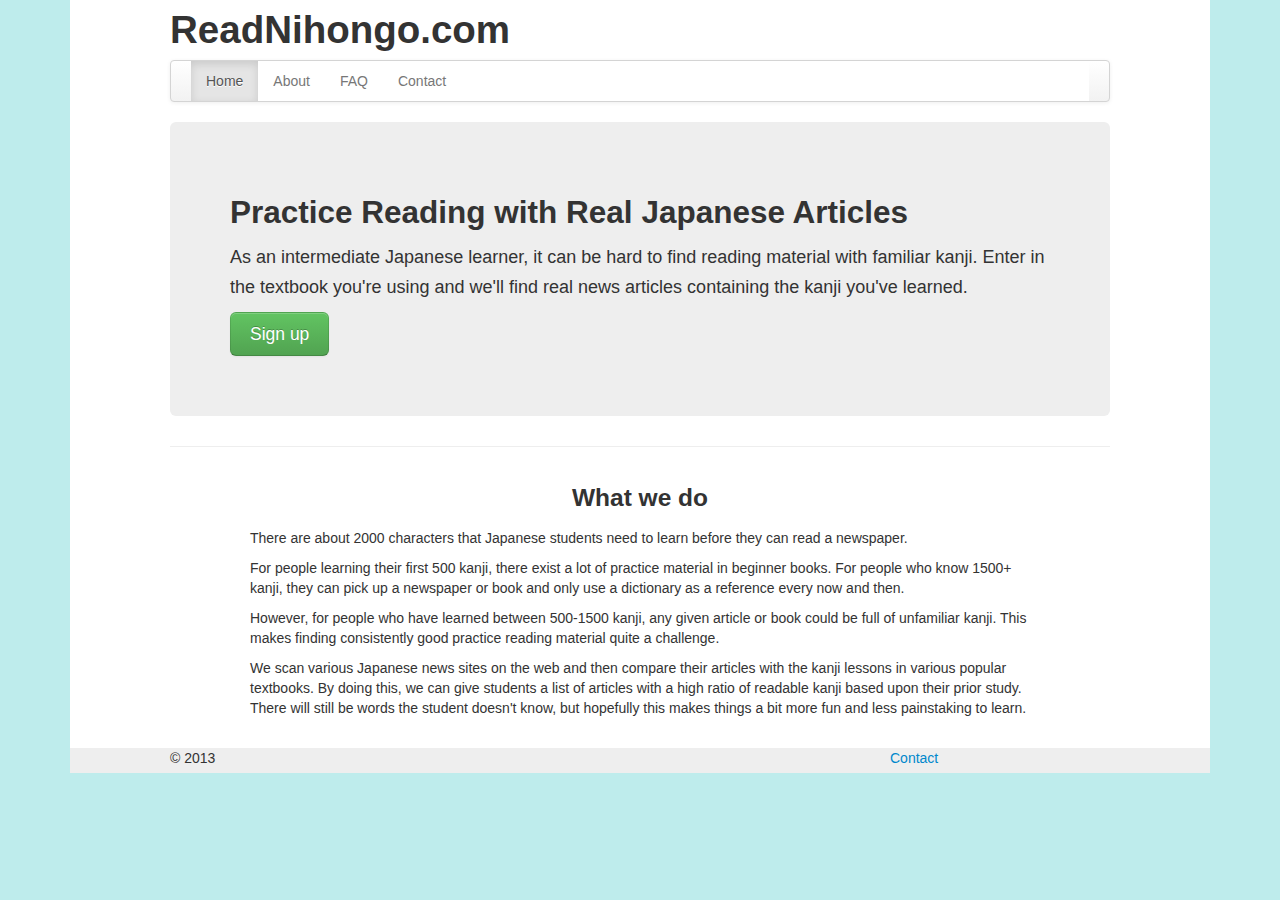
<file: index.html>
<!DOCTYPE html>
<html>

<head>
  <meta charset="utf-8">
  <title>ReadNihongo.com</title>
  <link rel="stylesheet" type="text/css" href="css/bootstrap.css">
  <link rel="stylesheet" type="text/css" href="nihongoreader.css">
</head>

<body>
  <div class="container2">
    <div class="container">
      <h1>ReadNihongo.com</h1>

      <div class="navbar">
        <div class="navbar-inner">
          <div class="container">
            <ul class="nav">
              <li class="active"><a href="#">Home</a></li>
              <li><a href="#">About</a></li>
              <li><a href="#">FAQ</a></li>
              <li><a href="#">Contact</a></li>
            </ul>
          </div>
        </div>
      </div>

      <div class="hero-unit">
        <h2>Practice Reading with Real Japanese Articles</h2>

        <p>As an intermediate Japanese learner, it can be hard to find reading material with familiar kanji. Enter in the textbook you're using and we'll find real news articles containing the kanji you've learned.</p>

        <a href="#" class="btn btn-large btn-success">Sign up</a>
      </div>

      <hr>

      <div class="row-fluid">
        <div class="span10 offset1">
          <h3 class="text-center">What we do</h3>

          <p>There are about 2000 characters that Japanese students need to learn before they can read a newspaper.</p>

          <p>For people learning their first 500 kanji, there exist a lot of practice material in beginner books. For people who know 1500+ kanji, they can pick up a newspaper or book and only use a dictionary as a reference every now and then.</p>

          <p>However, for people who have learned between 500-1500 kanji, any given article or book could be full of unfamiliar kanji. This makes finding consistently good practice reading material quite a challenge.</p>

          <p>We scan various Japanese news sites on the web and then compare their articles with the kanji lessons in various popular textbooks. By doing this, we can give students a list of articles with a high ratio of readable kanji based upon their prior study. There will still be words the student doesn't know, but hopefully this makes things a bit more fun and less painstaking to learn.</p>
          <br>
        </div>
      </div>

    </div>

    <div class="footer">
      <div class="span2 offset1">
          <p>&copy; 2013</p>
      </div>
      <div class="span2 offset7">
          <a href="#">Contact</a>
      </div>
    </div>

  </div>  

  <script src="http://code.jquery.com/jquery-1.10.1.min.js"></script>
  <script src="js/bootstrap.js"></script>
</body>

</html>
</file>
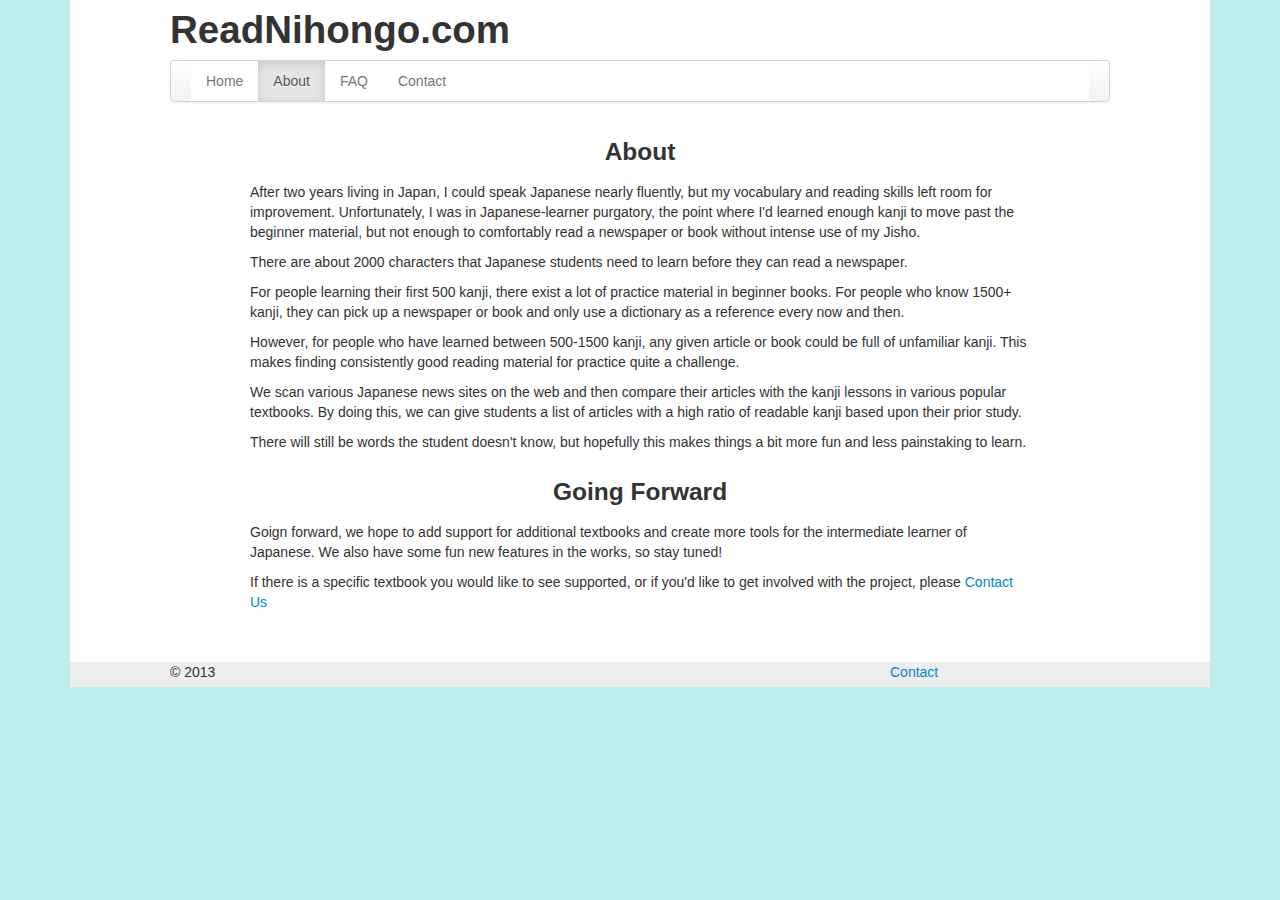
<file: about.html>
<!DOCTYPE html>
<html>

<head>
  <meta charset="utf-8">
  <title>ReadNihongo.com</title>
  <link rel="stylesheet" type="text/css" href="css/bootstrap.css">
  <link rel="stylesheet" type="text/css" href="nihongoreader.css">
</head>

<body>
  <div class="container2">
    <div class="container">
      <h1>ReadNihongo.com</h1>

      <div class="navbar">
        <div class="navbar-inner">
          <div class="container">
            <ul class="nav">
              <li><a href="#">Home</a></li>
              <li class="active"><a href="#">About</a></li>
              <li><a href="#">FAQ</a></li>
              <li><a href="#">Contact</a></li>
            </ul>
          </div>
        </div>
      </div>

      <div class="row">
        <div class="span10 offset1">
          <h3 class="text-center">About</h3>

          <p>After two years living in Japan, I could speak Japanese nearly fluently, but my vocabulary and reading skills left room for improvement. Unfortunately, I was in Japanese-learner purgatory, the point where I'd learned enough kanji to move past the beginner material, but not enough to comfortably read a newspaper or book without intense use of my Jisho.</p>

          <p>There are about 2000 characters that Japanese students need to learn before they can read a newspaper.</p>

          <p>For people learning their first 500 kanji, there exist a lot of practice material in beginner books. For people who know 1500+ kanji, they can pick up a newspaper or book and only use a dictionary as a reference every now and then.</p>

          <p>However, for people who have learned between 500-1500 kanji, any given article or book could be full of unfamiliar kanji. This makes finding consistently good reading material for practice quite a challenge.</p>

          <p>We scan various Japanese news sites on the web and then compare their articles with the kanji lessons in various popular textbooks. By doing this, we can give students a list of articles with a high ratio of readable kanji based upon their prior study.</p>

          <p>There will still be words the student doesn't know, but hopefully this makes things a bit more fun and less painstaking to learn.</p>
        </div>
        <div class="span1"></div>
      </div>

      <div class="row">
        <div class="span10 offset1">
          <h3 class="text-center">Going Forward</h3>

          <p>Goign forward, we hope to add support for additional textbooks and create more tools for the intermediate learner of Japanese. We also have some fun new features in the works, so stay tuned!</p>

          <p>If there is a specific textbook you would like to see supported, or if you'd like to get involved with the project, please <a href="#">Contact Us</a></p>

        </div>
        <div class="span1"></div>
      </div>

    </div>

    <div class="push"></div>

    <div class="footer">
        <div class="span2 offset1">
            <p>&copy; 2013</p>
        </div>
        <div class="span2 offset7">
            <a href="#">Contact</a>
        </div>
    </div>

  </div>

  <script src="http://code.jquery.com/jquery-1.10.1.min.js"></script>
  <script src="js/bootstrap.js"></script>
</body>

</html>
</file>
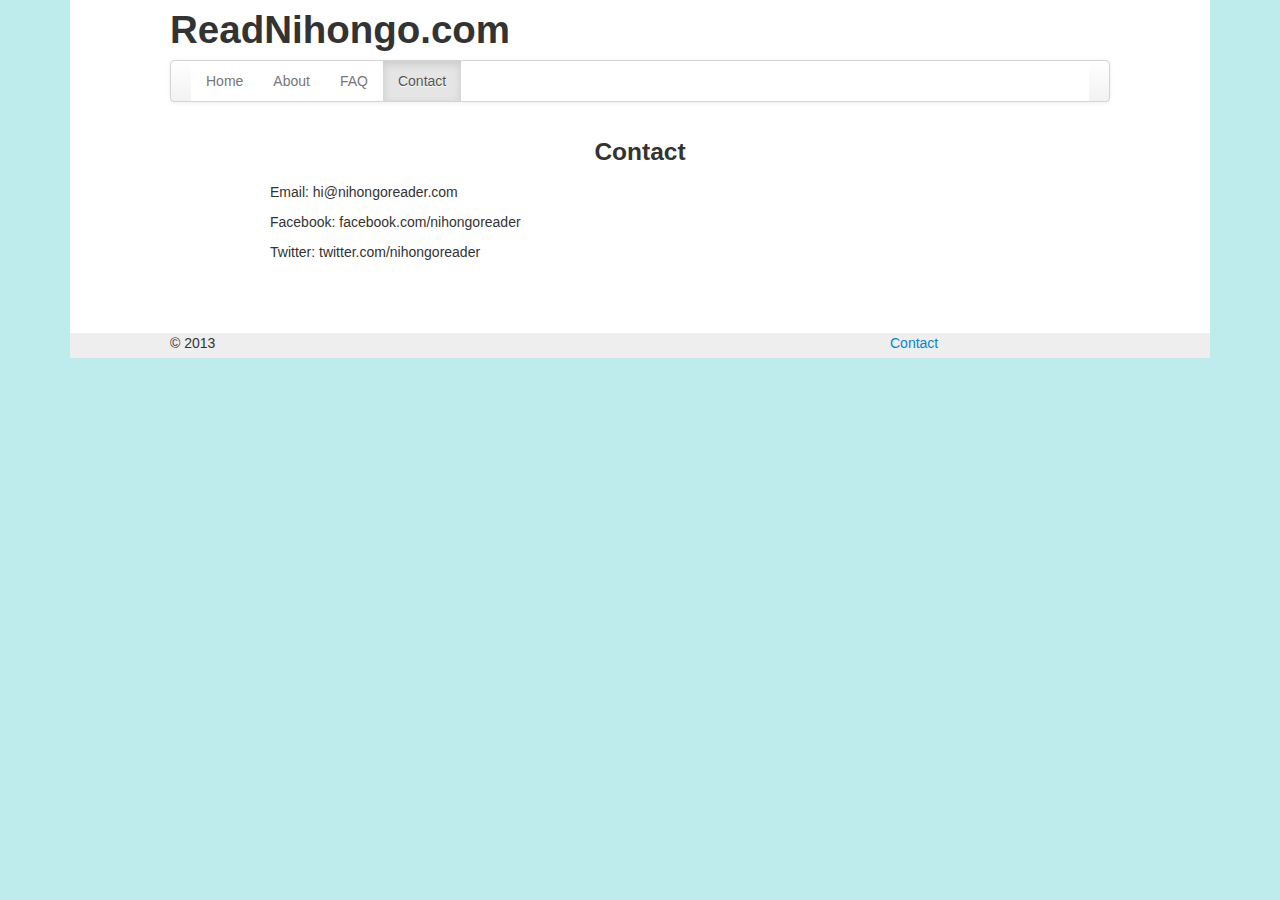
<file: contact.html>
<!DOCTYPE html>
<html>

<head>
  <meta charset="utf-8">
  <title>ReadNihongo.com</title>
  <link rel="stylesheet" type="text/css" href="css/bootstrap.css">
  <link rel="stylesheet" type="text/css" href="nihongoreader.css">
</head>

<body>
  <div class="container2">
    <div class="container">
      <h1>ReadNihongo.com</h1>

      <div class="navbar">
        <div class="navbar-inner">
          <div class="container">
            <ul class="nav">
              <li><a href="#">Home</a></li>
              <li><a href="#">About</a></li>
              <li><a href="#">FAQ</a></li>
              <li class="active"><a href="#">Contact</a></li>
            </ul>
          </div>
        </div>
      </div>

      <div class="row">
        <div class="span10 offset1">
          <h3 class="text-center">Contact</h3>
          <div class="row-fluid span12">
          <p>Email:     hi@nihongoreader.com</p>
          <p>Facebook:  facebook.com/nihongoreader</p>
          <p>Twitter:   twitter.com/nihongoreader</p>
          <br>
        </div>
        <div class="span1"></div>
      </div>

    </div>
  </div>

  <div class="push"></div>

  <div class="footer">
      <div class="span2 offset1">
          <p>&copy; 2013</p>
      </div>
      <div class="span2 offset7">
          <a href="#">Contact</a>
      </div>
    </div>
  </div>

  <script src="http://code.jquery.com/jquery-1.10.1.min.js"></script>
  <script src="js/bootstrap.js"></script>
</body>

</html>
</file>
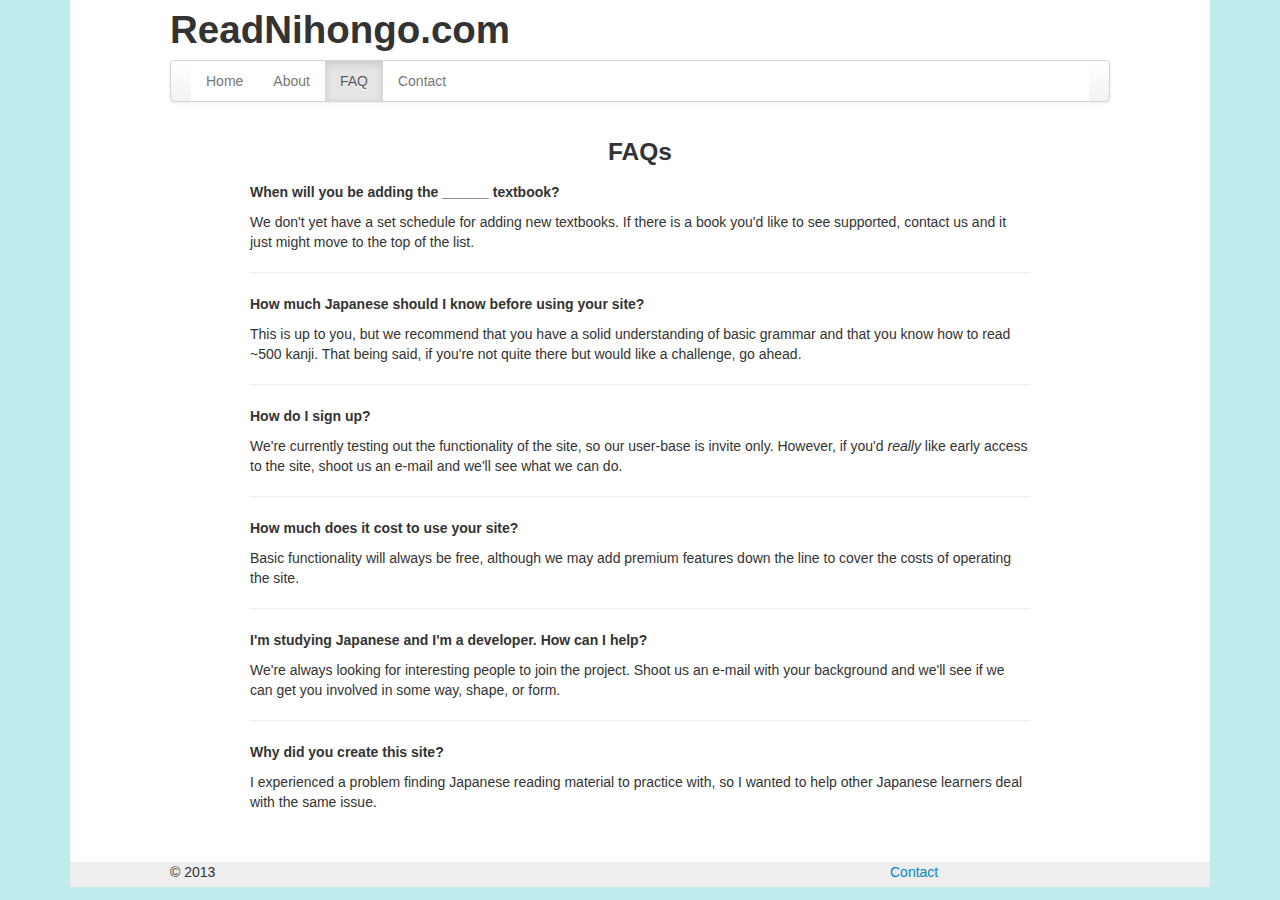
<file: faq.html>
<!DOCTYPE html>
<html>

<head>
  <meta charset="utf-8">
  <title>ReadNihongo.com</title>
  <link rel="stylesheet" type="text/css" href="css/bootstrap.css">
  <link rel="stylesheet" type="text/css" href="nihongoreader.css">
</head>

<body>
  <div class="container2">
    <div class="container">
      <h1>ReadNihongo.com</h1>

      <div class="navbar">
        <div class="navbar-inner">
          <div class="container">
            <ul class="nav">
              <li><a href="#">Home</a></li>
              <li><a href="#">About</a></li>
              <li class="active"><a href="#">FAQ</a></li>
              <li><a href="#">Contact</a></li>
            </ul>
          </div>
        </div>
      </div>

      <div class="row">
        <div class="span10 offset1">
          <h3 class="text-center">FAQs</h3>

          <h5>When will you be adding the ______ textbook?</h5>
          <p>We don't yet have a set schedule for adding new textbooks. If there is a book you'd like to see supported, contact us and it just might move to the top of the list.</p>
          <hr>
          <h5>How much Japanese should I know before using your site?</h5>
          <p>This is up to you, but we recommend that you have a solid understanding of basic grammar and that you know how to read ~500 kanji. That being said, if you're not quite there but would like a challenge, go ahead.</p>
          <hr>
          <h5>How do I sign up?</h5>
          <p>We're currently testing out the functionality of the site, so our user-base is invite only. However, if you'd <i>really</i> like early access to the site, shoot us an e-mail and we'll see what we can do.</p>
          <hr>
          <h5>How much does it cost to use your site?</h5>
          <p>Basic functionality will always be free, although we may add premium features down the line to cover the costs of operating the site.</p>
          <hr>
          <h5>I'm studying Japanese and I'm a developer. How can I help?</h5>
          <p>We're always looking for interesting people to join the project. Shoot us an e-mail with your background and we'll see if we can get you involved in some way, shape, or form.</p>
          <hr>
          <h5>Why did you create this site?</h5>
          <p>I experienced a problem finding Japanese reading material to practice with, so I wanted to help other Japanese learners deal with the same issue.</p>

        </div>
        <div class="span1"></div>
      </div>

    </div>

    <div class="push"></div>

    <div class="footer">
      <div class="span2 offset1">
          <p>&copy; 2013</p>
      </div>
      <div class="span2 offset7">
          <a href="#">Contact</a>
      </div>
    </div>

  </div>

  <script src="http://code.jquery.com/jquery-1.10.1.min.js"></script>
  <script src="js/bootstrap.js"></script>
</body>

</html>
</file>
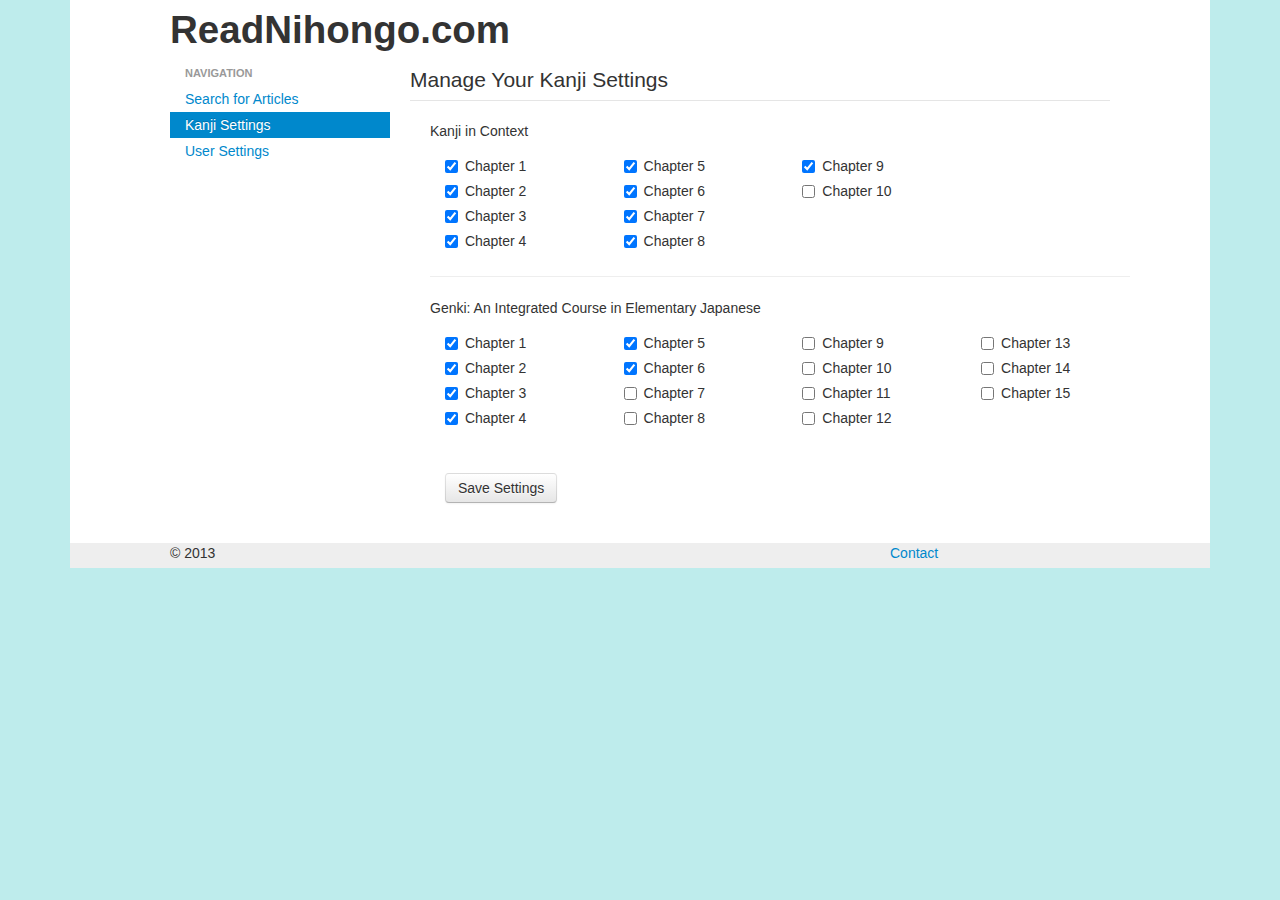
<file: kanji.html>
<!DOCTYPE html>
<html>

<head>
  <meta charset="utf-8">
  <title>ReadNihongo.com</title>
  <link rel="stylesheet" type="text/css" href="css/bootstrap.css">
  <link rel="stylesheet" type="text/css" href="nihongoreader.css">
</head>

<body>
  <div class="container2">
    <div class="container">
      <h1>ReadNihongo.com</h1>

      <div class="row">
        <div class="span3">
          <ul class="nav nav-list">
            <li class="nav-header">Navigation</li>
            <li><a href="#">Search for Articles</a></li>
            <li class="active"><a href="#">Kanji Settings</a></li>
            <li><a href="#">User Settings</a></li>
          </ul>
        </div>

        <div class="span9">
          <form>
            <fieldset="span9">
              <legend>Manage Your Kanji Settings</legend>

              <div class="row-fluid span12" id="Categories">
                <div class="control-group">
                  <p>Kanji in Context</p>
                  <div class="controls span3">
                    <label class="checkbox">
                      <input type="checkbox" name="category[]" value="sports" id="inlineCheckbox1" checked>Chapter 1
                    </label>
                    <label class="checkbox">
                      <input type="checkbox" value="economy" id="inlineCheckbox1" checked>Chapter 2
                    </label>
                    <label class="checkbox">
                      <input type="checkbox" value="technology" id="inlineCheckbox1" checked>Chapter 3
                    </label>
                    <label class="checkbox">
                      <input type="checkbox" value="technology" id="inlineCheckbox1" checked>Chapter 4
                    </label>
                  </div>
                  <div class="controls span3">
                    <label class="checkbox">
                      <input type="checkbox" value="entertainment" id="inlineCheckbox1" checked>Chapter 5
                    </label>
                    <label class="checkbox">
                      <input type="checkbox" value="politics" id="inlineCheckbox1" checked>Chapter 6
                    </label>
                    <label class="checkbox">
                      <input type="checkbox" value="japan-domestic" id="inlineCheckbox1" checked>Chapter 7
                    </label>
                    <label class="checkbox">
                      <input type="checkbox" value="japan-domestic" id="inlineCheckbox1" checked>Chapter 8
                    </label>
                  </div>
                  <div class="controls span3">
                    <label class="checkbox">
                      <input type="checkbox" value="worldnew" id="inlineCheckbox1" checked>Chapter 9
                    </label>
                    <label class="checkbox">
                      <input type="checkbox" value="science" id="inlineCheckbox1">Chapter 10
                    </label>
                  </div>
                </div>
              </div>

              <div class="row-fluid span12" id="News Source">  
                <hr>
                <div class="control-group">
                  <p>Genki: An Integrated Course in Elementary Japanese</p>
                  <div class="row span12">
                    <div class="controls span3">
                      <label class="checkbox">
                        <input type="checkbox" name="category[]" value="sports" id="inlineCheckbox1" checked>Chapter 1
                      </label>
                      <label class="checkbox">
                        <input type="checkbox" value="economy" id="inlineCheckbox1" checked>Chapter 2
                      </label>
                      <label class="checkbox">
                        <input type="checkbox" value="technology" id="inlineCheckbox1" checked>Chapter 3
                      </label>
                      <label class="checkbox">
                        <input type="checkbox" value="technology" id="inlineCheckbox1" checked>Chapter 4
                      </label>
                    </div>
                    <div class="controls span3">
                      <label class="checkbox">
                        <input type="checkbox" value="entertainment" id="inlineCheckbox1"checked>Chapter 5
                      </label>
                      <label class="checkbox">
                        <input type="checkbox" value="politics" id="inlineCheckbox1" checked>Chapter 6
                      </label>
                      <label class="checkbox">
                        <input type="checkbox" value="japan-domestic" id="inlineCheckbox1">Chapter 7
                      </label>
                      <label class="checkbox">
                        <input type="checkbox" value="japan-domestic" id="inlineCheckbox1">Chapter 8
                      </label>
                    </div>
                    <div class="controls span3">
                      <label class="checkbox">
                        <input type="checkbox" value="entertainment" id="inlineCheckbox1">Chapter 9
                      </label>
                      <label class="checkbox">
                        <input type="checkbox" value="politics" id="inlineCheckbox1">Chapter 10
                      </label>
                      <label class="checkbox">
                        <input type="checkbox" value="japan-domestic" id="inlineCheckbox1">Chapter 11
                      </label>
                      <label class="checkbox">
                        <input type="checkbox" value="japan-domestic" id="inlineCheckbox1">Chapter 12
                      </label>
                    </div>
                    <div class="controls span3">
                      <label class="checkbox">
                        <input type="checkbox" value="entertainment" id="inlineCheckbox1">Chapter 13
                      </label>
                      <label class="checkbox">
                        <input type="checkbox" value="politics" id="inlineCheckbox1">Chapter 14
                      </label>
                      <label class="checkbox">
                        <input type="checkbox" value="japan-domestic" id="inlineCheckbox1">Chapter 15
                      </label>
                    </div>
                  </div>
                </div>
              </div>

              <div class="row-fluid span12" id="Submit">
                <br><br>
                <div class="span4">
                  <button type="submit" class="btn">Save Settings</button>
                </div>
              </div>

              <br>
            </fieldset>
          </form>
        </div><!-- span9 -->

      </div> <!-- row -->
        
    </div> <!-- container -->

    <div class="push"></div>
    
    <div class="footer">
      <div class="span2 offset1">
          <p>&copy; 2013</p>
      </div>
      <div class="span2 offset7">
          <a href="#">Contact</a>
      </div>
    </div>

  </div>

  <script src="http://code.jquery.com/jquery-1.10.1.min.js"></script>
  <script src="js/bootstrap.js"></script>
</body>

</html>
</file>
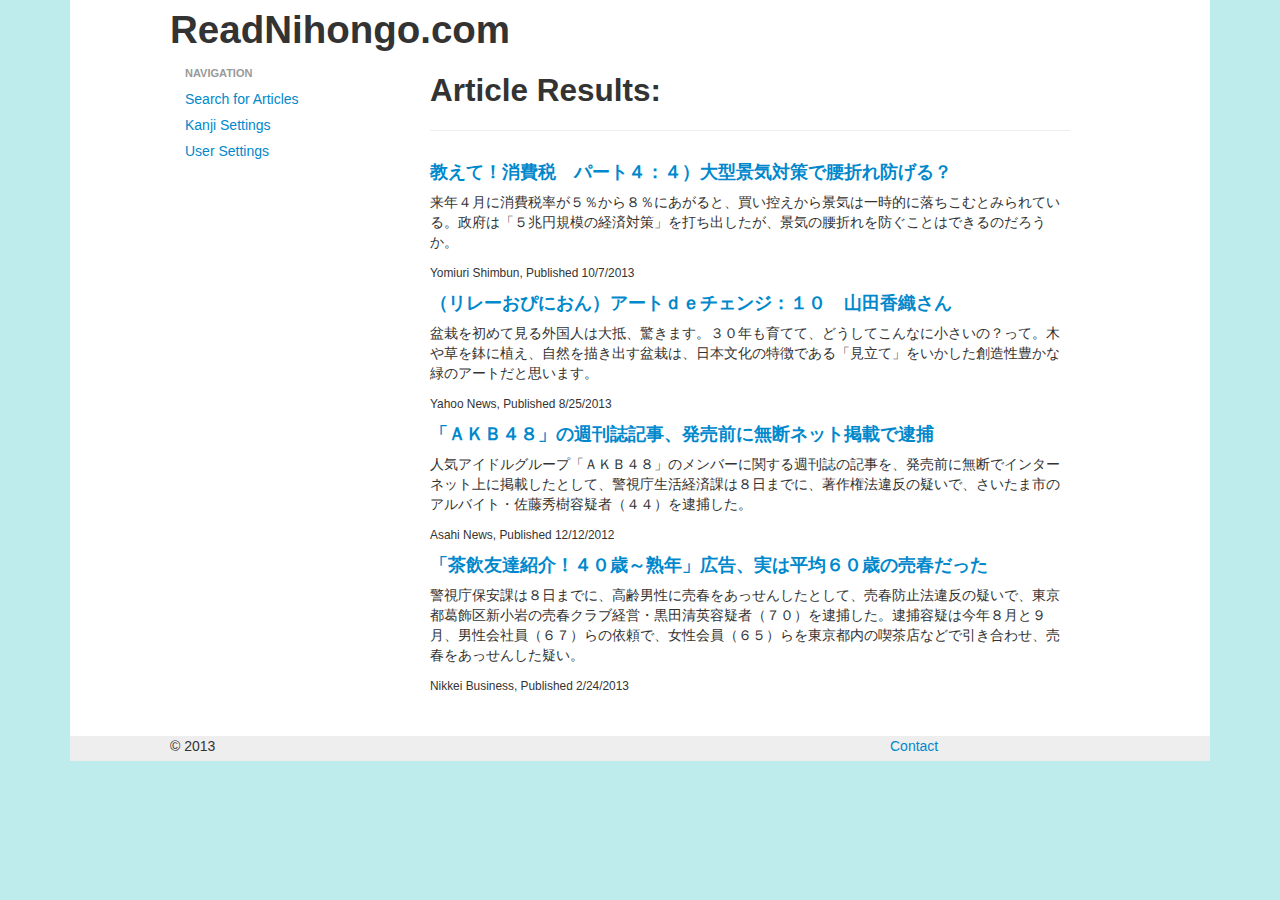
<file: results.html>
<!DOCTYPE html>
<html>

<head>
  <meta charset="utf-8">
  <title>ReadNihongo.com</title>
  <link rel="stylesheet" type="text/css" href="css/bootstrap.css">
  <link rel="stylesheet" type="text/css" href="nihongoreader.css">
</head>

<body>
  <div class="container2">
    <div class="container">
      <h1>ReadNihongo.com</h1>

      <div class="row">

        <div class="span3" id="side-nav">
          <ul class="nav nav-list">
            <li class="nav-header">Navigation</li>
            <li><a href="#">Search for Articles</a></li>
            <li><a href="#">Kanji Settings</a></li>
            <li><a href="#">User Settings</a></li>
          </ul>
        </div>

        <div class="span9" id='content'>

          <div class="row-fluid span11">
            <div class="span11">
              <h2>Article Results:</h2>
              <hr>
            </div>
          </div>

          <div class="row-fluid span11">
            <div class="span11">
              <h4><a href="#">教えて！消費税　パート４：４）大型景気対策で腰折れ防げる？</a></h4>

              <p>来年４月に消費税率が５％から８％にあがると、買い控えから景気は一時的に落ちこむとみられている。政府は「５兆円規模の経済対策」を打ち出したが、景気の腰折れを防ぐことはできるのだろうか。</p>

              <small>Yomiuri Shimbun, Published 10/7/2013</small>
            </div>
          </div>

          <div class="row-fluid span11">
            <div class="span11">
              <h4><a href="#">（リレーおぴにおん）アートｄｅチェンジ：１０　山田香織さん</a></h4>

              <p>盆栽を初めて見る外国人は大抵、驚きます。３０年も育てて、どうしてこんなに小さいの？って。木や草を鉢に植え、自然を描き出す盆栽は、日本文化の特徴である「見立て」をいかした創造性豊かな緑のアートだと思います。</p>

              <small>Yahoo News, Published 8/25/2013</small>
            </div>
          </div>

          <div class="row-fluid span11">
            <div class="span11">
              <h4><a href="#">「ＡＫＢ４８」の週刊誌記事、発売前に無断ネット掲載で逮捕</a></h4>

              <p>人気アイドルグループ「ＡＫＢ４８」のメンバーに関する週刊誌の記事を、発売前に無断でインターネット上に掲載したとして、警視庁生活経済課は８日までに、著作権法違反の疑いで、さいたま市のアルバイト・佐藤秀樹容疑者（４４）を逮捕した。</p>

              <small>Asahi News, Published 12/12/2012</small>
            </div>
          </div>

          <div class="row-fluid span11">
            <div class="span11">
              <h4><a href="#">「茶飲友達紹介！４０歳～熟年」広告、実は平均６０歳の売春だった</a></h4>

              <p>警視庁保安課は８日までに、高齢男性に売春をあっせんしたとして、売春防止法違反の疑いで、東京都葛飾区新小岩の売春クラブ経営・黒田清英容疑者（７０）を逮捕した。逮捕容疑は今年８月と９月、男性会社員（６７）らの依頼で、女性会員（６５）らを東京都内の喫茶店などで引き合わせ、売春をあっせんした疑い。</p>

              <small>Nikkei Business, Published 2/24/2013</small>
            </div>
          </div>

        </div>

      </div>
    </div> 

    <div class="push"></div>
    
    <div class="footer">
      <div class="span2 offset1">
          <p>&copy; 2013</p>
      </div>
      <div class="span2 offset7">
          <a href="#">Contact</a>
      </div>
    </div>

  </div>

  <script src="http://code.jquery.com/jquery-1.10.1.min.js"></script>
  <script src="js/bootstrap.js"></script>
</body>

</html>
</file>
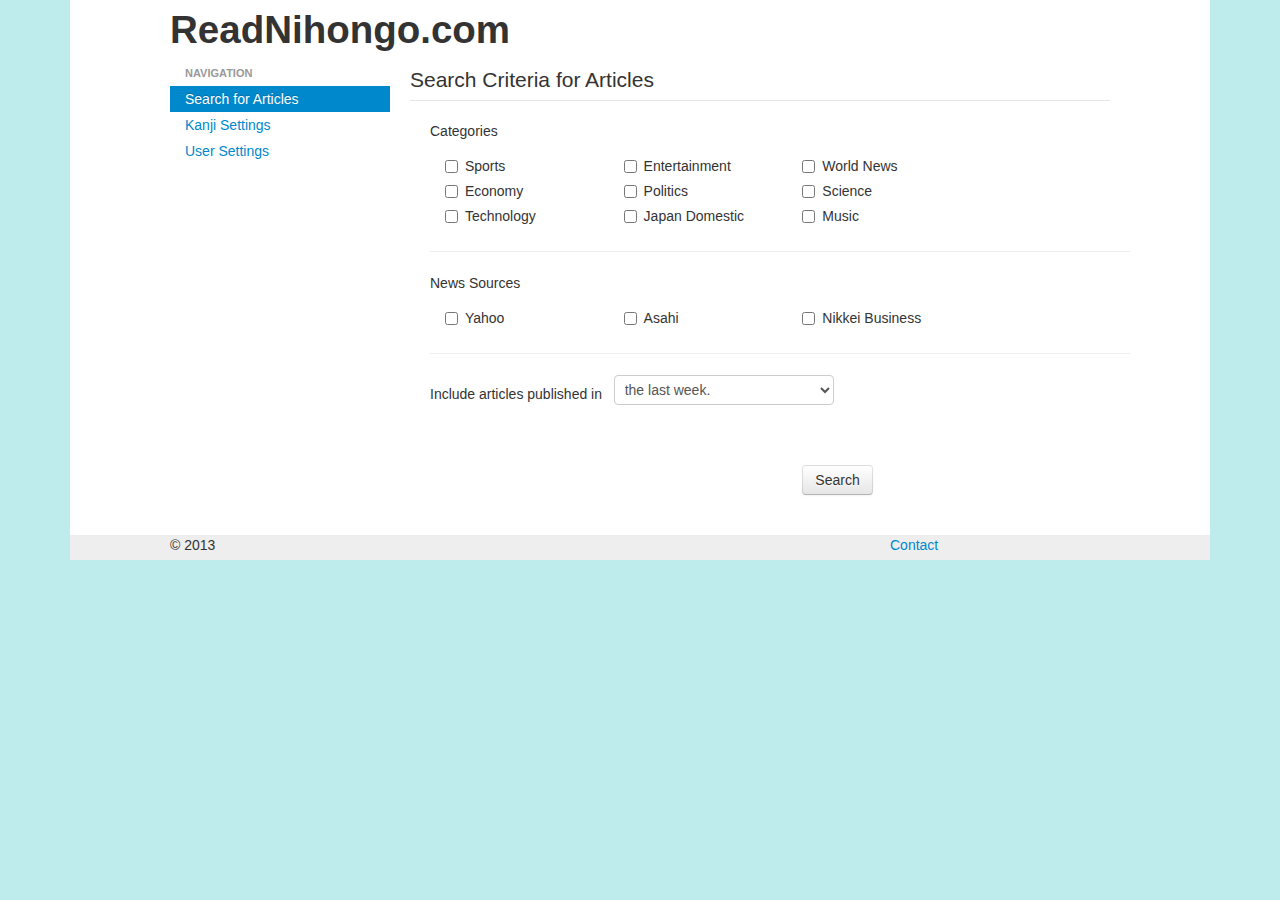
<file: search.html>
<!DOCTYPE html>
<html>

<head>
  <meta charset="utf-8">
  <title>ReadNihongo.com</title>
  <link rel="stylesheet" type="text/css" href="css/bootstrap.css">
  <link rel="stylesheet" type="text/css" href="nihongoreader.css">
</head>

<body>
  <div class="container2">
    <div class="container">
      <h1>ReadNihongo.com</h1>

      <div class="row">
        <div class="span3">
          <ul class="nav nav-list">
            <li class="nav-header">Navigation</li>
            <li class="active"><a href="#">Search for Articles</a></li>
            <li><a href="#">Kanji Settings</a></li>
            <li><a href="#">User Settings</a></li>
          </ul>
        </div>

        <div class="span9">
          <form>
            <fieldset="span9">
              <legend>Search Criteria for Articles</legend>

              <div class="row-fluid span12" id="Categories">
                <div class="control-group">
                  <p>Categories</p>
                  <div class="controls span3">
                    <label class="checkbox">
                      <input type="checkbox" name="category[]" value="sports" id="inlineCheckbox1">Sports
                    </label>
                    <label class="checkbox">
                      <input type="checkbox" value="economy" id="inlineCheckbox1">Economy
                    </label>
                    <label class="checkbox">
                      <input type="checkbox" value="technology" id="inlineCheckbox1">Technology
                    </label>
                  </div>
                  <div class="controls span3">
                    <label class="checkbox">
                      <input type="checkbox" value="entertainment" id="inlineCheckbox1">Entertainment
                    </label>
                    <label class="checkbox">
                      <input type="checkbox" value="politics" id="inlineCheckbox1">Politics
                    </label>
                    <label class="checkbox">
                      <input type="checkbox" value="japan-domestic" id="inlineCheckbox1">Japan Domestic
                    </label>
                  </div>
                  <div class="controls span3">
                    <label class="checkbox">
                      <input type="checkbox" value="worldnew" id="inlineCheckbox1">World News
                    </label>
                    <label class="checkbox">
                      <input type="checkbox" value="science" id="inlineCheckbox1">Science
                    </label>
                    <label class="checkbox">
                      <input type="checkbox" value="music" id="inlineCheckbox1">Music
                    </label>
                  </div>
                </div>
              </div>

              <div class="row-fluid span12" id="News Source">  
                <hr>
                <div class="control-group">
                  <p>News Sources</p>
                  <div class="controls span3">
                    <label class="checkbox">
                      <input type="checkbox" value="yahoo" id="inlineCheckbox1">Yahoo
                    </label>
                  </div>
                  <div class="controls span3">
                    <label class="checkbox">
                      <input type="checkbox" value="asahi" id="inlineCheckbox1">Asahi
                    </label>
                  </div>
                  <div class="controls span3">
                    <label class="checkbox">
                      <input type="checkbox" value="nikkei" id="inlineCheckbox1">Nikkei Business
                    </label>
                  </div>
                </div>
              </div>

              <div class="row-fluid span12" id="Date">
                <hr>
                <div class="control-group">
                  <span>Include articles published in &nbsp;</span>
                  <select>
                    <option name="week">the last week.</option>
                    <option name="month">the last month.</option>
                    <option name="year">the last year.</option>
                  </select>
                </div>
              </div>

              <div class="row-fluid span12" id="Submit">
                <br><br>
                <div class="span4 offset6">
                  <button type="submit" class="btn">Search</button>
                </div>
              </div>

              <br>
            </fieldset>
          </form>

        </div>
      </div>

    </div>

    <div class="push"></div>
    
    <div class="footer">
        <div class="span2 offset1">
            <p>&copy; 2013</p>
        </div>
        <div class="span2 offset7">
            <a href="#">Contact</a>
        </div>
    </div>

  </div>

  <script src="http://code.jquery.com/jquery-1.10.1.min.js"></script>
  <script src="js/bootstrap.js"></script>
</body>

</html>
</file>
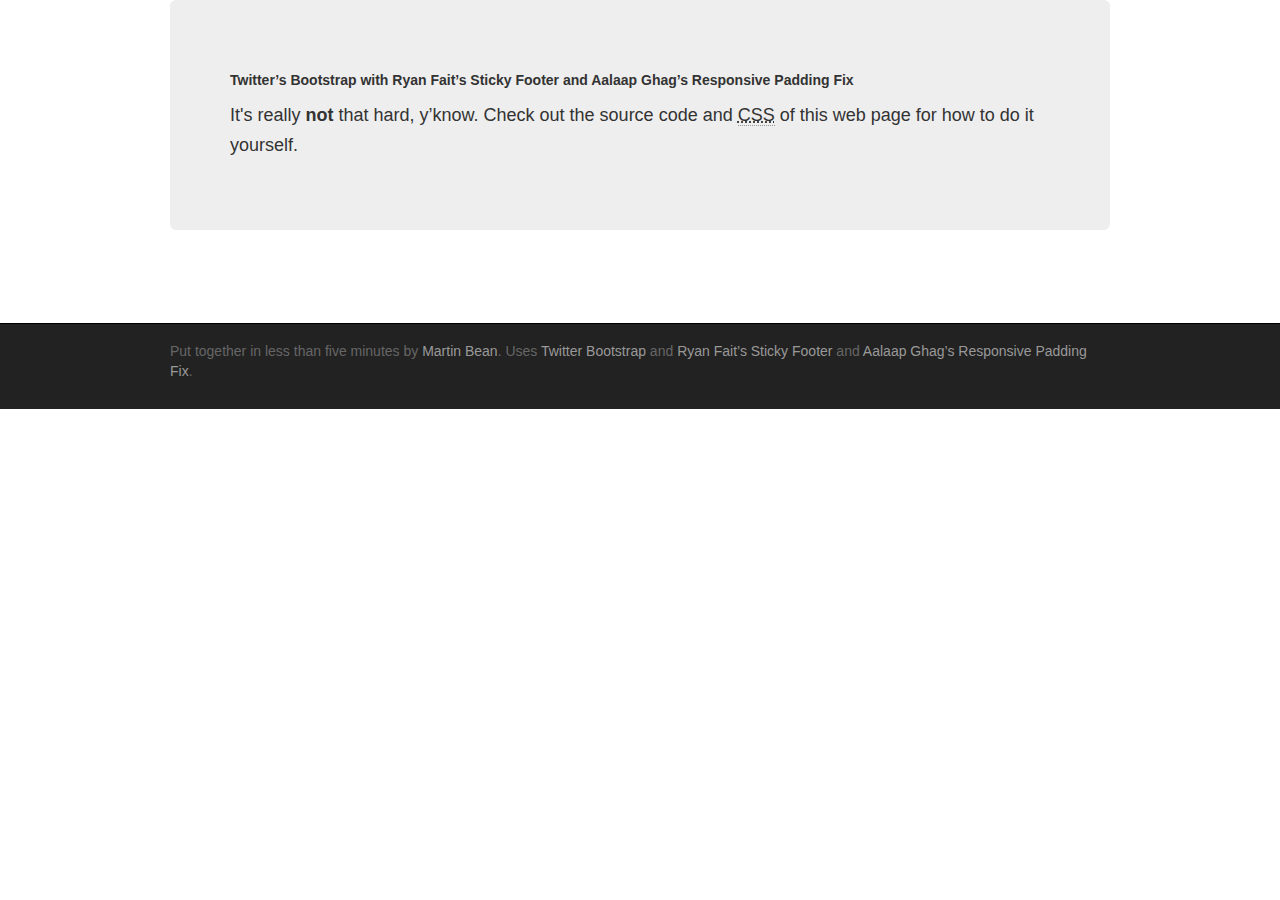
<file: sticky_test.html>
<!DOCTYPE html>
<html>
  <head>
    <meta charset="utf-8" />
    <meta name="author" content="Aalaap Ghag" />
    <title>Twitter&rsquo;s Bootstrap with Ryan Fait&rsquo;s Sticky Footer and Aalaap Ghag&rsquo;s Responsive Padding Fix</title>
    <link rel="stylesheet" href="css/bootstrap.min.css" />
    <link href="css/bootstrap-responsive.css" rel="stylesheet">
    <style>
        html, body {
            height: 100%;
        }
        footer {
            color: #666;
            background: #222;
            padding: 17px 0 18px 0;
            border-top: 1px solid #000;    
        }
        footer a {
            color: #999;
        }
        footer a:hover {
            color: #efefef;
        }
        .wrap {
            min-height: 100%;
            height: auto !important;
            height: 100%;
            margin: 0 auto -63px;
        }
        .push {
            height: 63px;
        }
        /* not required for sticky footer; just pushes hero down a bit */
        .wrap > .container {
            padding-top: 60px;
        }
 
        /* responsive footer fix by Aalaap Ghag */
        @media (max-width: 767px) {
            body {
                padding-right: 0px;
                padding-left: 0px;
            }
    
            footer, .wrap {
                padding-left: 20px;
                padding-right: 20px;
            }
        }
 
        .container {
            max-width: 940px;
        }
        /* end responsive footer fix */
    </style>
 
  </head>
  <body>
    
    <div class="wrapper">
      <div class="container">
        <header class="hero-unit">
          <h5>Twitter&rsquo;s Bootstrap with Ryan Fait&rsquo;s Sticky Footer and Aalaap Ghag&rsquo;s Responsive Padding Fix</h5>
          <p>It's really <strong>not</strong> that hard, y&rsquo;know. Check out the source code and <abbr title="Cascading Style Sheets">CSS</abbr> of this web page for how to do it yourself.</p>
        </header>
      </div>
      <div class="push"><!--//--></div>
    </div> <!-- #wrap -->
 
    <footer>
      <div class="container">
        <p>Put together in less than five minutes by <a href="http://www.martinbean.co.uk/" rel="author">Martin Bean</a>. Uses <a href="http://twitter.github.com/bootstrap/" rel="external">Twitter Bootstrap</a> and <a href="http://ryanfait.com/sticky-footer/" rel="external">Ryan Fait&rsquo;s Sticky Footer</a> and <a href="#">Aalaap Ghag&rsquo;s Responsive Padding Fix</a>.</p>
      </div>
    </footer>
 
  </body>
</html>
</file>
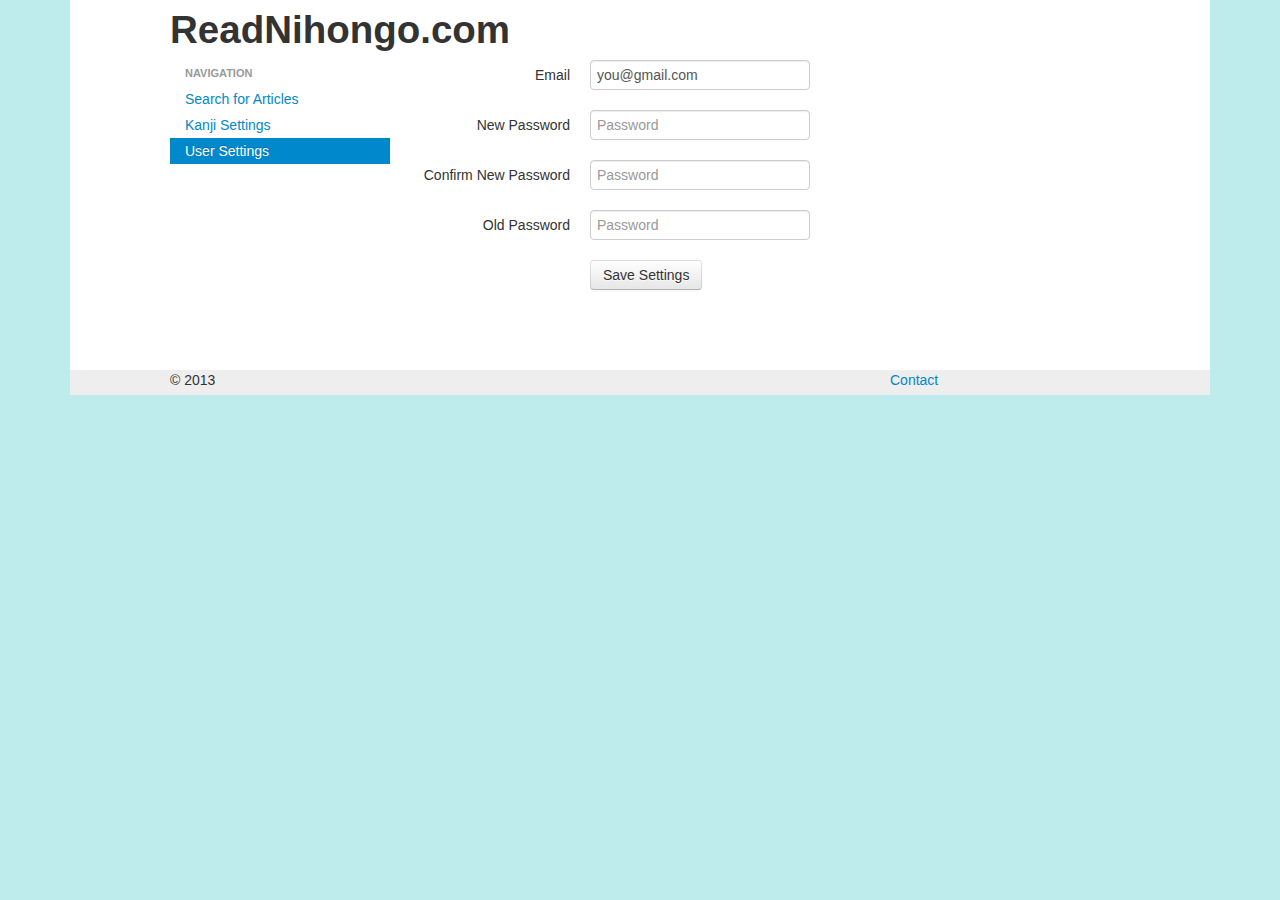
<file: user.html>
<!DOCTYPE html>
<html>

<head>
  <meta charset="utf-8">
  <title>ReadNihongo.com</title>
  <link rel="stylesheet" type="text/css" href="css/bootstrap.css">
  <link rel="stylesheet" type="text/css" href="nihongoreader.css">
</head>

<body>
  <div class="container2">
    <div class="container">
      <h1>ReadNihongo.com</h1>

      <div class="row">
        <div class="span3">
          <ul class="nav nav-list">
            <li class="nav-header">Navigation</li>
            <li><a href="#">Search for Articles</a></li>
            <li><a href="#">Kanji Settings</a></li>
            <li class="active"><a href="#">User Settings</a></li>
          </ul>
        </div>

        <div class="span9">
          <form class="form-horizontal">
            <div class="control-group">
              <label class="control-label" for="inputEmail">Email</label>
              <div class="controls">
                <input type="text" id="inputEmail" value="you@gmail.com" placeholder="Email">
              </div>
            </div>
            <div class="control-group">
              <label class="control-label" for="inputNewPassword">New Password</label>
              <div class="controls">
                <input type="password" id="inputNewPassword" placeholder="Password">
              </div>
            </div>
            <div class="control-group">
              <label class="control-label" for="inputConfirmNewPassword">Confirm New Password</label>
              <div class="controls">
                <input type="password" id="inputConfirmNewPassword" placeholder="Password">
              </div>
            </div>
            <div class="control-group">
              <label class="control-label" for="inputOldPassword">Old Password</label>
              <div class="controls">
                <input type="password" id="inputOldPassword" placeholder="Password">
              </div>
            </div>
            <div class="control-group">
              <div class="controls">
                <button type="submit" class="btn">Save Settings</button>
              </div>
              <br>
            </div>
            </fieldset>
          </form>
        </div>

      </div>
    </div>

    <div class="push"></div>

    <div class="footer">
      <div class="span2 offset1">
          <p>&copy; 2013</p>
      </div>
      <div class="span2 offset7">
          <a href="#">Contact</a>
      </div>
    </div>

  </div>

  <script src="http://code.jquery.com/jquery-1.10.1.min.js"></script>
  <script src="js/bootstrap.js"></script>
</body>

</html>
</file>
<file: nihongoreader.css>
/*!
 * Over-riding Bootstrap default values.
 */

body {
  background-color: #BEECEC;
}

.container {
  background-color: #ffffff;
}

.container2 {
  width: 1140px;
  background-color: #ffffff;
  margin-left: auto;
  margin-right: auto;
}

.footer{
  background-color: #eeeeee;
  height: 25px;
}

.push{
  height: 40px;
}
</file>
